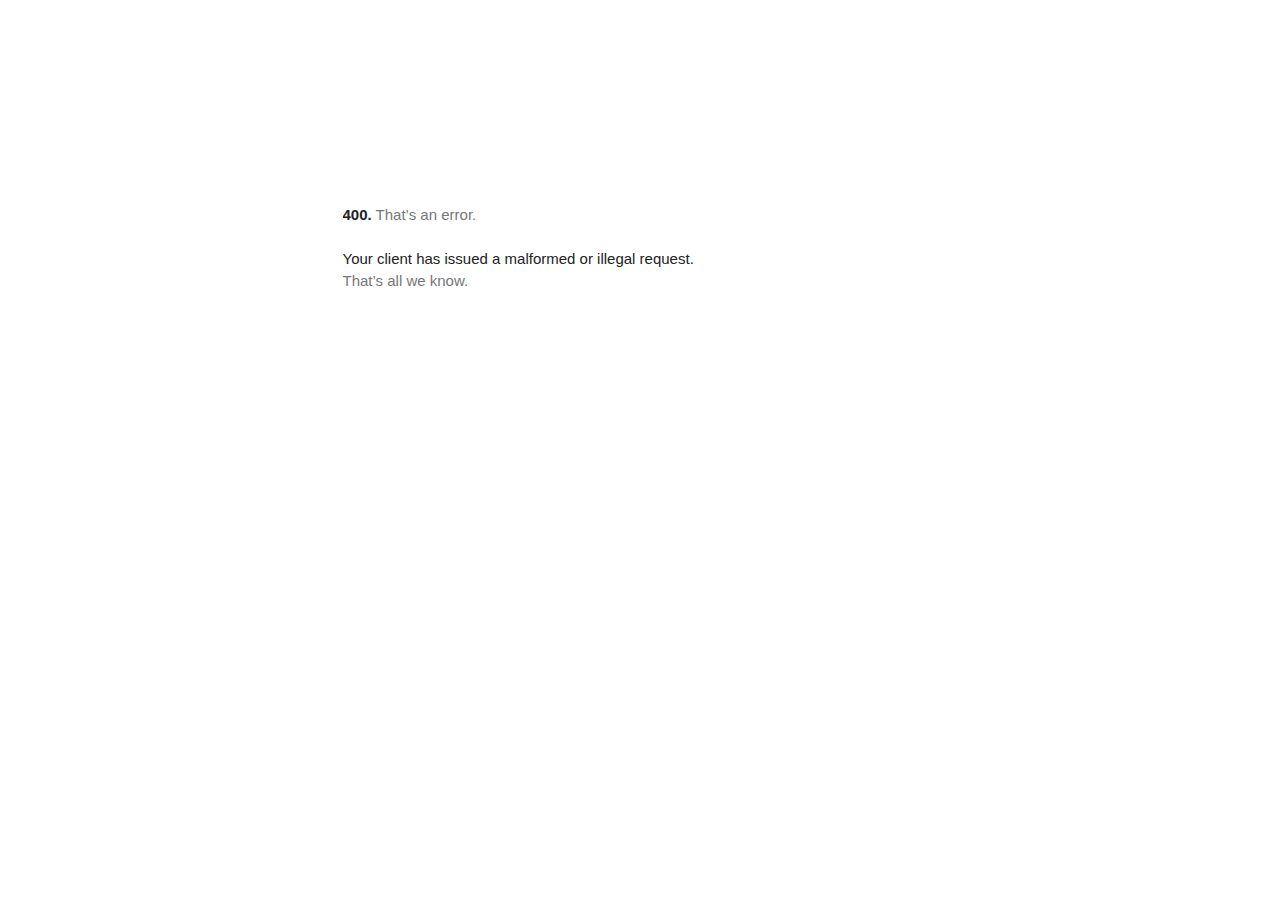
<file: air conditioning services ltd/www.googletagmanager.com/gtm5445.html>
<!DOCTYPE html>
<html lang=en>
  <meta charset=utf-8>
  <meta name=viewport content="initial-scale=1, minimum-scale=1, width=device-width">
  <title>Error 400 (Bad Request)!!1</title>
  <style>
    *{margin:0;padding:0}html,code{font:15px/22px arial,sans-serif}html{background:#fff;color:#222;padding:15px}body{margin:7% auto 0;max-width:390px;min-height:180px;padding:30px 0 15px}* > body{background:url(//www.google.com/images/errors/robot.png) 100% 5px no-repeat;padding-right:205px}p{margin:11px 0 22px;overflow:hidden}ins{color:#777;text-decoration:none}a img{border:0}@media screen and (max-width:772px){body{background:none;margin-top:0;max-width:none;padding-right:0}}#logo{background:url(//www.google.com/images/branding/googlelogo/1x/googlelogo_color_150x54dp.png) no-repeat;margin-left:-5px}@media only screen and (min-resolution:192dpi){#logo{background:url(//www.google.com/images/branding/googlelogo/2x/googlelogo_color_150x54dp.png) no-repeat 0% 0%/100% 100%;-moz-border-image:url(//www.google.com/images/branding/googlelogo/2x/googlelogo_color_150x54dp.png) 0}}@media only screen and (-webkit-min-device-pixel-ratio:2){#logo{background:url(//www.google.com/images/branding/googlelogo/2x/googlelogo_color_150x54dp.png) no-repeat;-webkit-background-size:100% 100%}}#logo{display:inline-block;height:54px;width:150px}
  </style>
  <a href=//www.google.com/><span id=logo aria-label=Google></span></a>
  <p><b>400.</b> <ins>That’s an error.</ins>
  <p>Your client has issued a malformed or illegal request.  <ins>That’s all we know.</ins>
</file>
